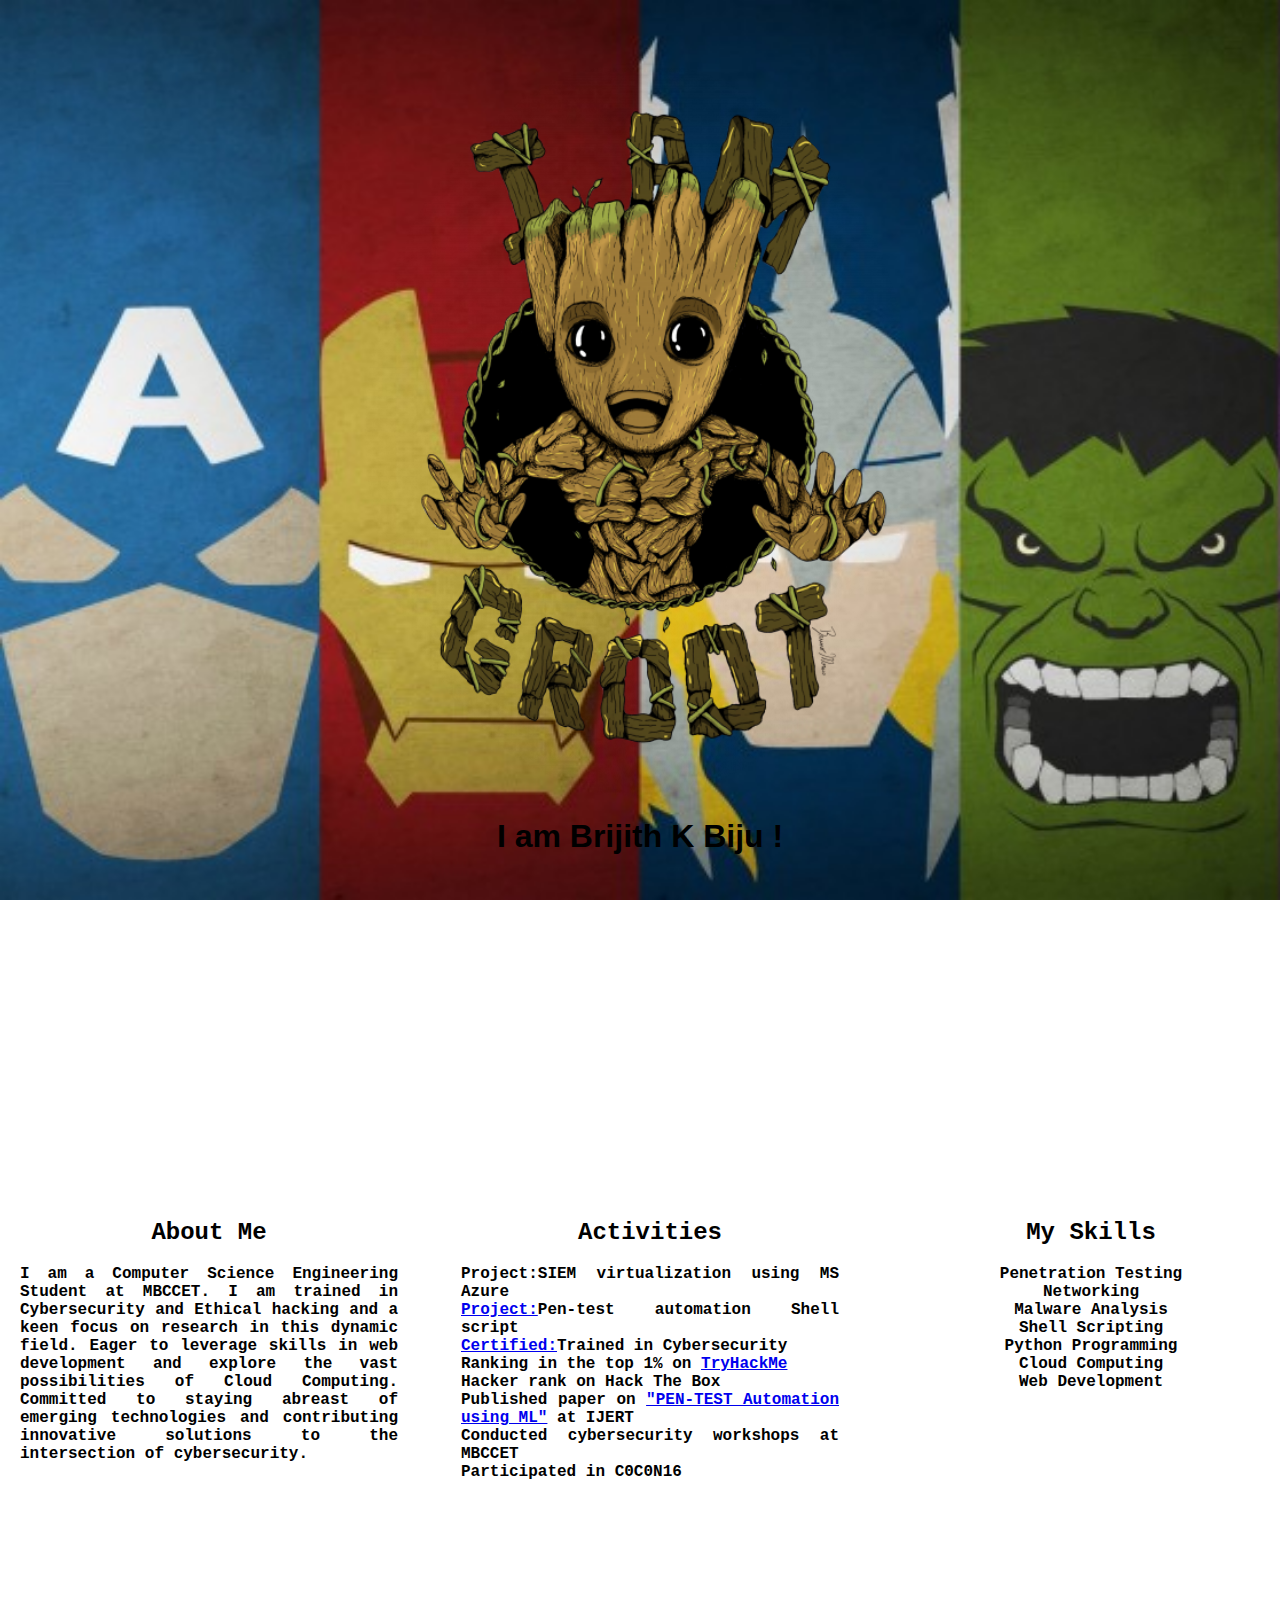
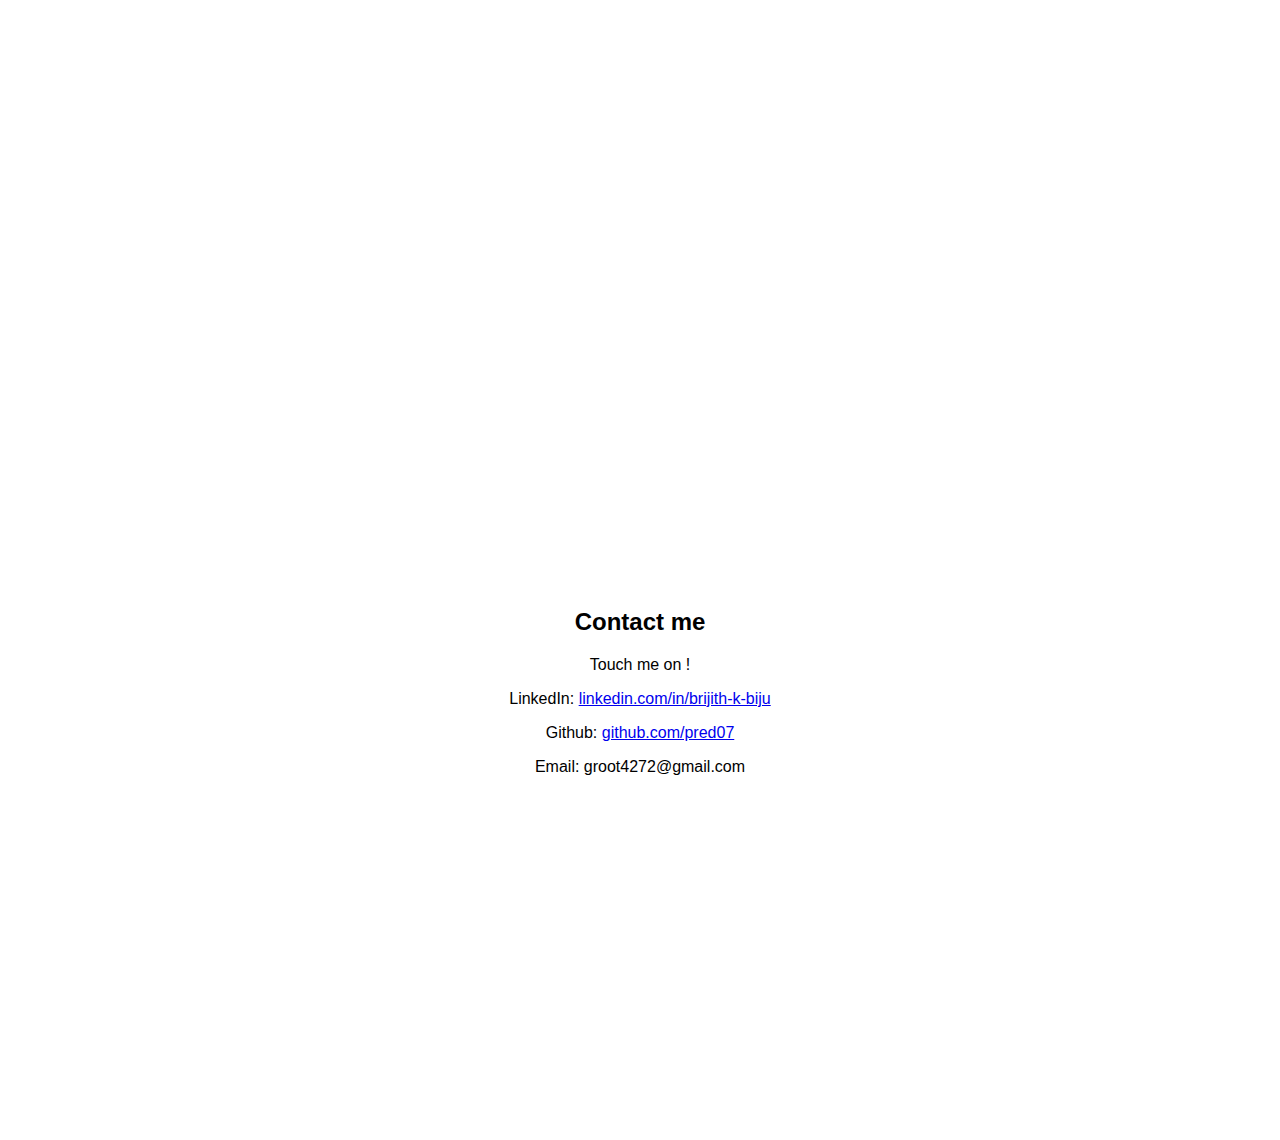
<file: index.html>
<!DOCTYPE html>
<html lang="en">
<head>
    <meta charset="UTF-8">
    <meta name="viewport" content="width=device-width, initial-scale=1.0">
    <title>test-project</title>
    <link rel="stylesheet" href="style.css">
</head>
<body>
    <section class="header">
        <div>
            <img class="profile-image" src="logo.png" alt="logo">
            <h1 style="color: black;">I am Brijith K Biju !</h1>
        </div>
    </section>
    <section class="content-section">
        <div class="content-block">
            <h2>About Me</h2>
            <p class="para1">I am a Computer Science Engineering Student at MBCCET. I am trained in Cybersecurity and Ethical hacking and a keen focus on research in this dynamic field. Eager to leverage skills in web development and explore the vast possibilities of Cloud Computing. Committed to staying abreast of emerging technologies and contributing innovative solutions to the intersection of cybersecurity.</p>

        </div>
        <div  class="content-block">
            <h2>Activities</h2>
            <p class="para1">Project:SIEM virtualization using MS Azure
                <br><a href="https://github.com/pred07/pen-test_shellscript">Project:</a>Pen-test automation Shell script</a>
                <br><a href="https://www.linkedin.com/feed/update/urn:li:activity:6984387334662209536/">Certified:</a>Trained in Cybersecurity
                <br>Ranking in the top 1% on <a href="https://tryhackme.com/p/groot4272">TryHackMe</a>
                <br>Hacker rank on Hack The Box
                <br>Published paper on <a href="https://www.ijert.org/research/pen-test-automation-and-vulnerability-analysis-using-ml-IJERTCONV11IS04027.pdf">"PEN-TEST Automation using ML"</a> at IJERT
                <br>Conducted cybersecurity workshops at MBCCET
                <br>Participated in C0C0N16</p>
        </div>
        <div class="content-block">
            <h2>My Skills</h2>
            <p class="para3">
                Penetration Testing<br>Networking<br>Malware Analysis<br>Shell Scripting<br>Python Programming<br>Cloud Computing<br>Web Development
            </p>
        </div>
    </section>
    <section class="contact">
        <div>
            <h2>Contact me</h2>
            <p>Touch me on !</p>
            <p>LinkedIn: <a href="https://linkedin.com/in/brijith-k-biju">linkedin.com/in/brijith-k-biju</a></p>
            <p>Github: <a href="https://github.com/pred07">github.com/pred07</a></p>
            <p>Email: groot4272@gmail.com</p>
        </div>
    </section>
    
</body>
</html>
</file>
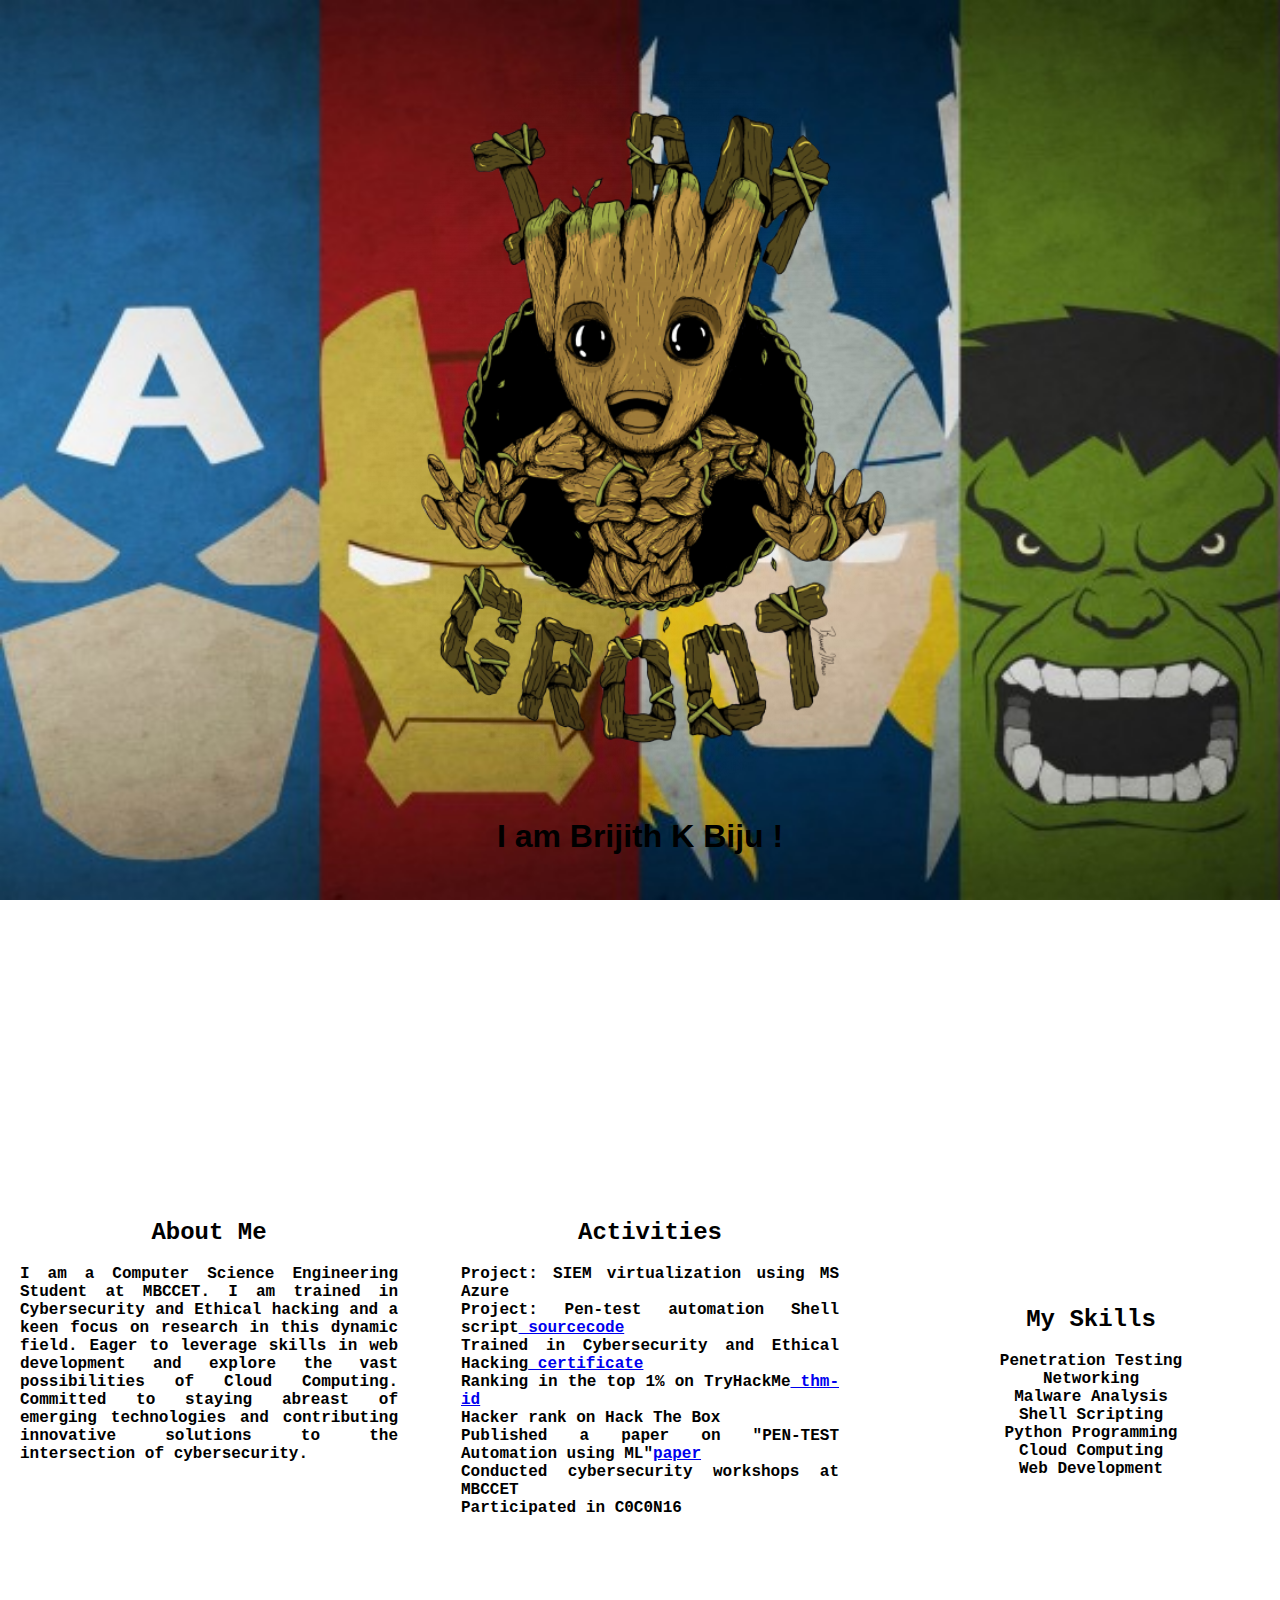
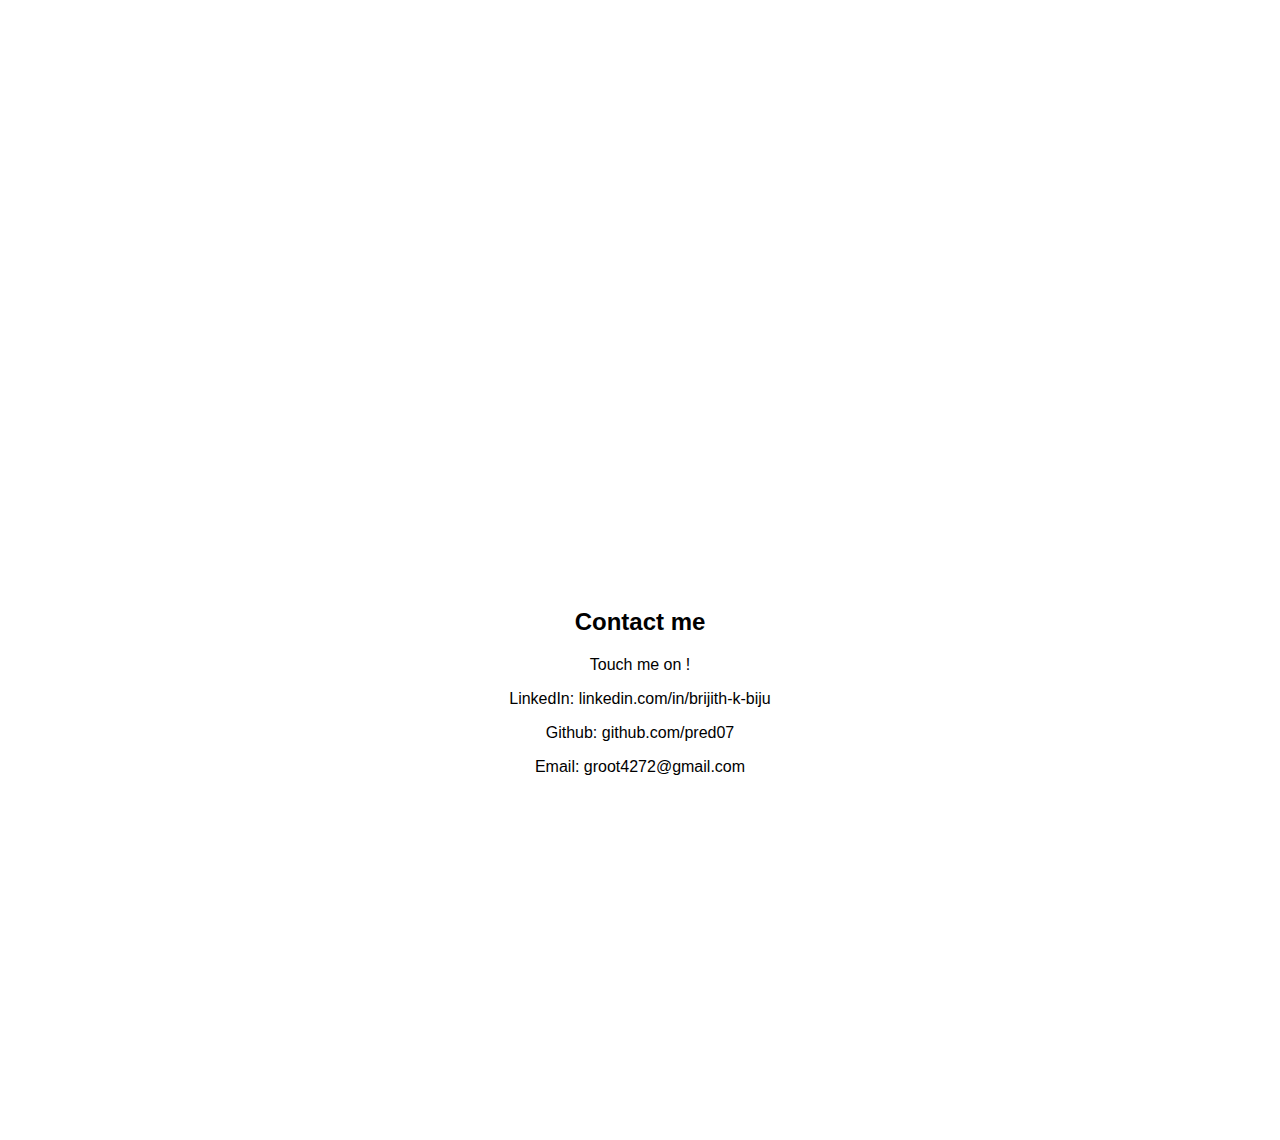
<file: brijith.html>
<!DOCTYPE html>
<html lang="en">
<head>
    <meta charset="UTF-8">
    <meta name="viewport" content="width=device-width, initial-scale=1.0">
    <title>test-project</title>
    <link rel="stylesheet" href="style.css">
</head>
<body>
    <section class="header">
        <div>
            <img class="profile-image" src="logo.png" alt="logo">
            <h1 style="color: black;">I am Brijith K Biju !</h1>
        </div>
    </section>
    <section class="content-section">
        <div class="content-block">
            <h2>About Me</h2>
            <p class="para1">I am a Computer Science Engineering Student at MBCCET. I am trained in Cybersecurity and Ethical hacking and a keen focus on research in this dynamic field. Eager to leverage skills in web development and explore the vast possibilities of Cloud Computing. Committed to staying abreast of emerging technologies and contributing innovative solutions to the intersection of cybersecurity.</p>
        </div>
        <div  class="content-block">
            <h2>Activities</h2>
            <p class="para1">
                Project: SIEM virtualization using MS Azure
                <br>Project: Pen-test automation Shell script<a href="https://github.com/pred07/pen-test_shellscript"> sourcecode</a>
                <br>Trained in Cybersecurity and Ethical Hacking<a href="https://www.linkedin.com/feed/update/urn:li:activity:6984387334662209536/"> certificate</a>
                <br>Ranking in the top 1% on TryHackMe<a href="https://tryhackme.com/p/groot4272"> thm-id</a>
                <br>Hacker rank on Hack The Box
                <br>Published a paper on "PEN-TEST Automation using ML"<a href="https://www.ijert.org/research/pen-test-automation-and-vulnerability-analysis-using-ml-IJERTCONV11IS04027.pdf">paper</a>
                <br>Conducted cybersecurity workshops at MBCCET
                <br>Participated in C0C0N16</p>
        </div>
        <div class="content-block">
            <h2>My Skills</h2>
            <p>
                Penetration Testing<br>Networking<br>Malware Analysis<br>Shell Scripting<br>Python Programming<br>Cloud Computing<br>Web Development
            </p>
        </div>
    </section>
    <section class="contact">
        <div>
            <h2>Contact me</h2>
            <p>Touch me on !</p>
            <p>LinkedIn: linkedin.com/in/brijith-k-biju</p>
            <p>Github: github.com/pred07</p>
            <p>Email: groot4272@gmail.com</p>
        </div>
    </section>
    
</body>
</html>
</file>
<file: style.css>
body{
    margin: 0;
    padding: 0;
    font-family: Arial, Helvetica, sans-serif;
}
.para1{
    text-align: justify;
    height: 300px;
}
.para2{
    text-align: left;
    height: 300px;
}
.para3{
    height: 300px;
}
section{
    min-height: 100vh;
    display: flex;
    align-items: center;
    justify-content: center;
    text-align: center;
    scroll-snap-align: start;
}
.header{
    background-image: url('background.jpg');
    background-size: cover;
    background-attachment: fixed;
    background-color: #bdc3da;
    color: #ffff;
    text-align: center;
    padding: 20px 0;
}
.profile-image{
    display: block;
    margin: 0 auto;
    width: 550px;
    border-radius: 50%;
}
.content-section{
    padding-left: 20px;
    position: relative;
    color: #000000;
    display: flex;
    flex-direction: row;
    justify-content:space-between;
    align-items: center;
    flex-wrap: wrap;
    font-family: 'Courier New', Courier, monospace;
    font-weight: 550;
}
.content-section::before{
    content: "";
    position: absolute;
    top: 0;
    left: 0;
    right: 0;
    bottom: 0;
    background-image: url('goals.jpg');
    background-size: cover;
    background-attachment: fixed;
    opacity: 0.3;
    pointer-events: none;
}
.content-block{
    flex-basis: 30%;
    min-height: 150px;
}
.contact{
    background-image: url('contact.jpg');
    background-size: cover;
    background-attachment: fixed;
    text-align: center;
}
</file>
